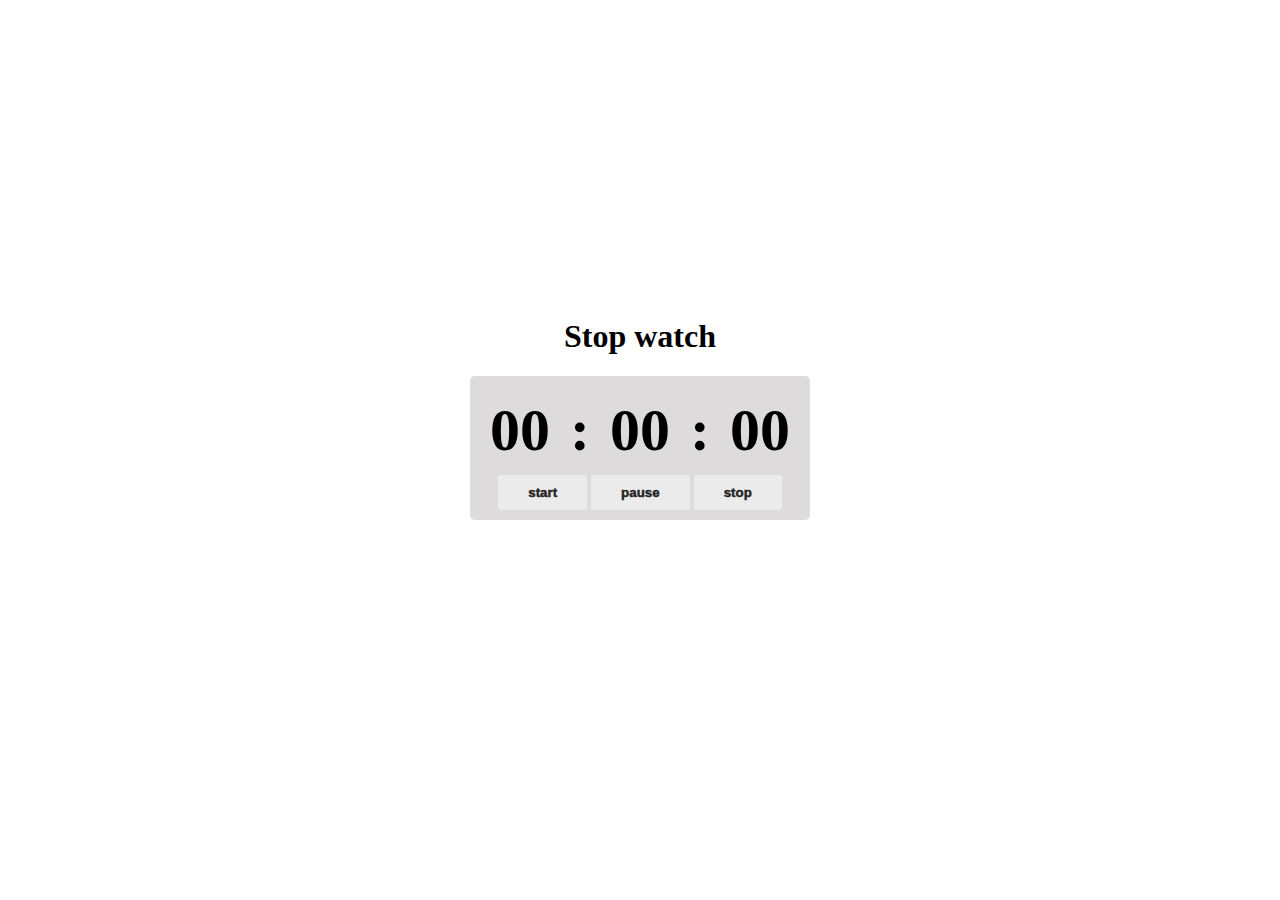
<file: index.html>
<!DOCTYPE html>
<html lang="en">
<head>
    <meta charset="UTF-8">
    <meta name="viewport" content="width=device-width, initial-scale=1.0">
    <link href="ind.css" rel="stylesheet" />
    <title>Document</title>
</head>
<body>
    <h1  >Stop watch</h1>
    <div class="main">
     <div class="chrono">
        <h4 id="hr">00</h4>
        <h4>  :</h4>
        <h4 id="min">00</h4>
        <h4>  :</h4>
        <h4 id="sec">00</h4>
     </div>
     <div class="btn">
      <button id="start">
        start
      </button>
      <button id="pause">
        pause
      </button>
      <button id="stop">
        stop
      </button>
      
     </div>
    </div>
  <script src="t.js" ></script>
</body>
</html>
</file>
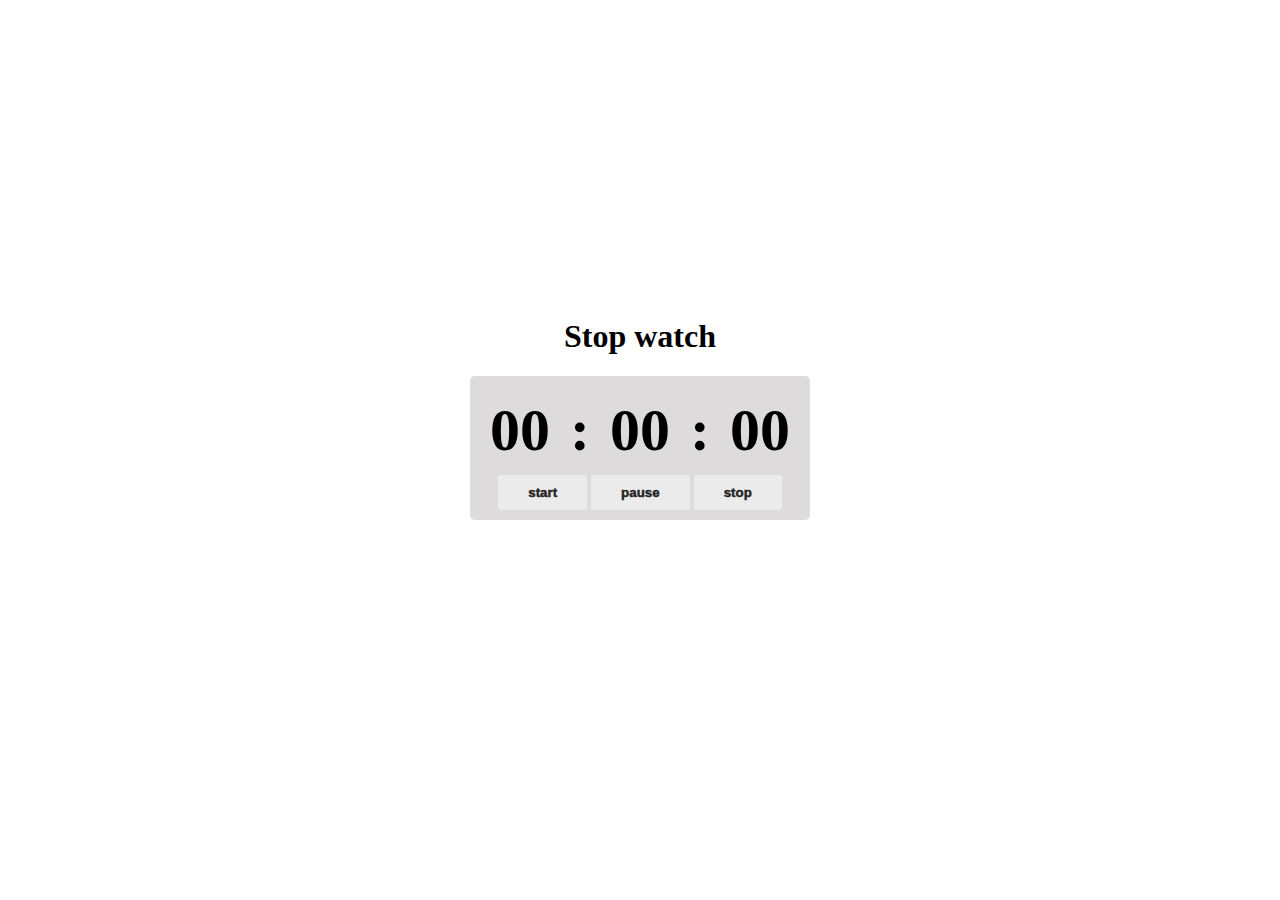
<file: test.html>
<!DOCTYPE html>
<html lang="en">
<head>
    <meta charset="UTF-8">
    <meta name="viewport" content="width=device-width, initial-scale=1.0">
    <link href="ind.css" rel="stylesheet" />
    <title>Document</title>
</head>
<body>
    <h1  >Stop watch</h1>
    <div class="main">
     <div class="chrono">
        <h4 id="hr">00</h4>
        <h4>  :</h4>
        <h4 id="min">00</h4>
        <h4>  :</h4>
        <h4 id="sec">00</h4>
     </div>
     <div class="btn">
      <button id="start">
        start
      </button>
      <button id="pause">
        pause
      </button>
      <button id="stop">
        stop
      </button>
      
     </div>
    </div>
  <script src="t.js" ></script>
</body>
</html>
</file>
<file: ind.css>
body{
    display: flex;
    justify-content: center;
    flex-direction: column;
    align-items: center;
    height:calc(100vh - 100px);
  }
  .main{
  background-color: rgb(221, 219, 219);
  padding: 10px;
  display: flex;
  border-radius: 5px;
  flex-direction: column;
  justify-content: center;
  align-items: center;
  }
  .chrono{
    display: flex;
  }
  h4{
    font-size: 60px;
    margin: 10px;
  }
  button{
    outline: none;
    border: none;
    padding: 10px;
    padding-left: 30px;
    padding-right: 30px;
    font-weight: 1000;
    opacity: 0.8;
    border-radius: 2px;
  }
  button:active{
    background-color: rgb(189, 186, 186);
  }
  @media all and (max-width:400px){
    h1{
        font-size: 20px;
    }
    h4{
        font-size: 50px;
        margin: 5px;
      }
      button{
        outline: none;
        border: none;
        
        padding-left: 15px;
        padding-right: 15px;
        font-weight: 1000;
        opacity: 0.8;
      }
    
  }
</file>
